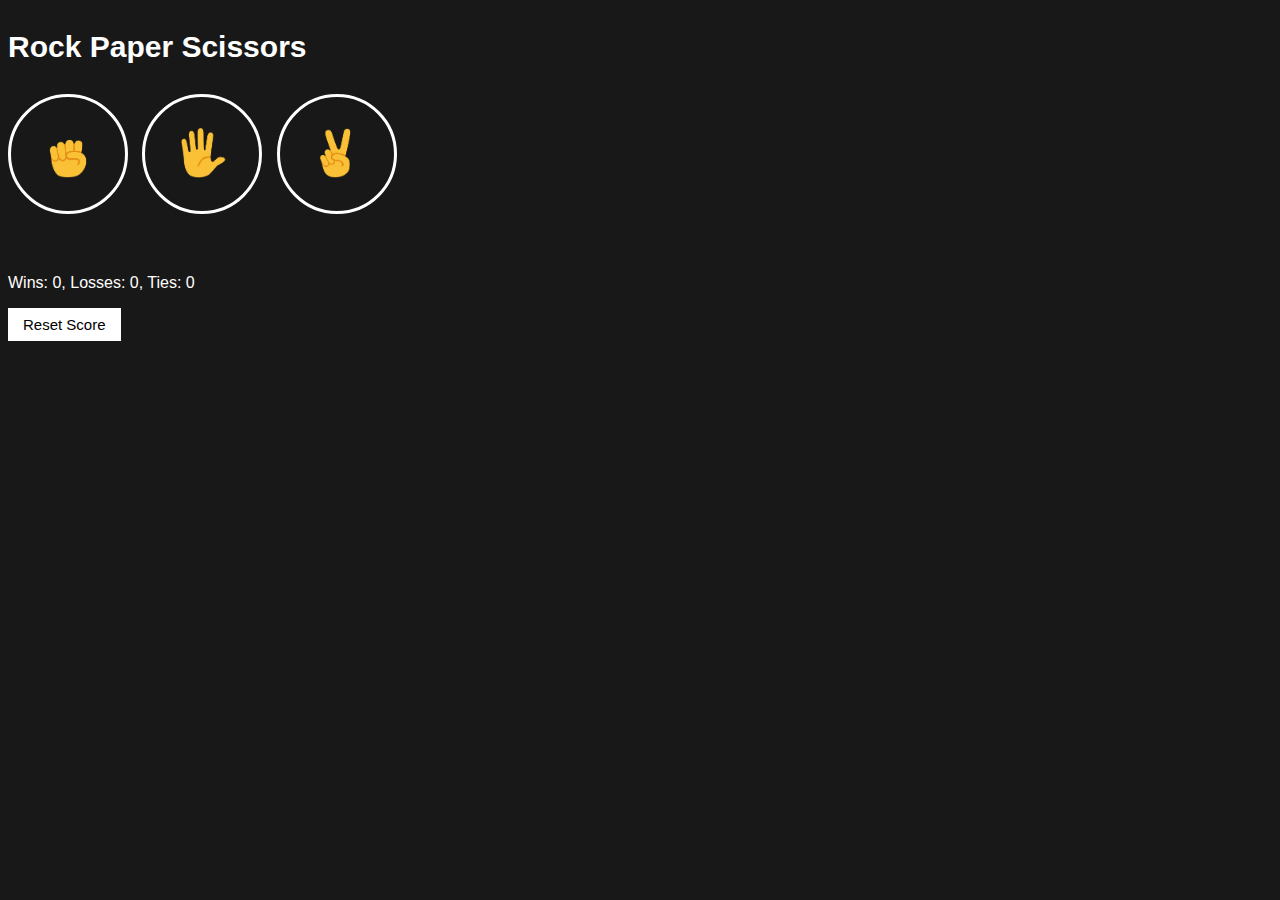
<file: index.html>
<!DOCTYPE html>


<html>
      <head>
        <title>Rock Paper Scissors</title>
        <link rel="stylesheet" href="styles/10-rock-paper-scissors.css">
      </head>
      
    <body>
     <p class="title">Rock Paper Scissors</p>
     
      <button onclick="
        playGame('rock');

      " class="move-button">
      <img src="images/rock-emoji.png" class="move-icon">
    </button>


      <button onclick="
        playGame('paper');
      " class="move-button">
      <img src="images/paper-emoji.png" class="move-icon">
    </button>

      <button onclick="
        playGame('scissors');    
      " class="move-button">
      <img src="images/scissors-emoji.png" class="move-icon">
    </button>

      <p class="js-result result"></p>
      <p class="js-moves">
 

      </p>
      <p class="js-score score">


      </p>
      

      <button onclick="
      score.wins = 0;
      score.losses = 0;
      score.ties = 0;
      localStorage.removeItem('score');//
      updateScoreElement();
      " class= "reset-score-button" >Reset Score</button>

     <script src="scripts/10-rock-paper-scissors.js"></script>
    </body>


</html>
</file>
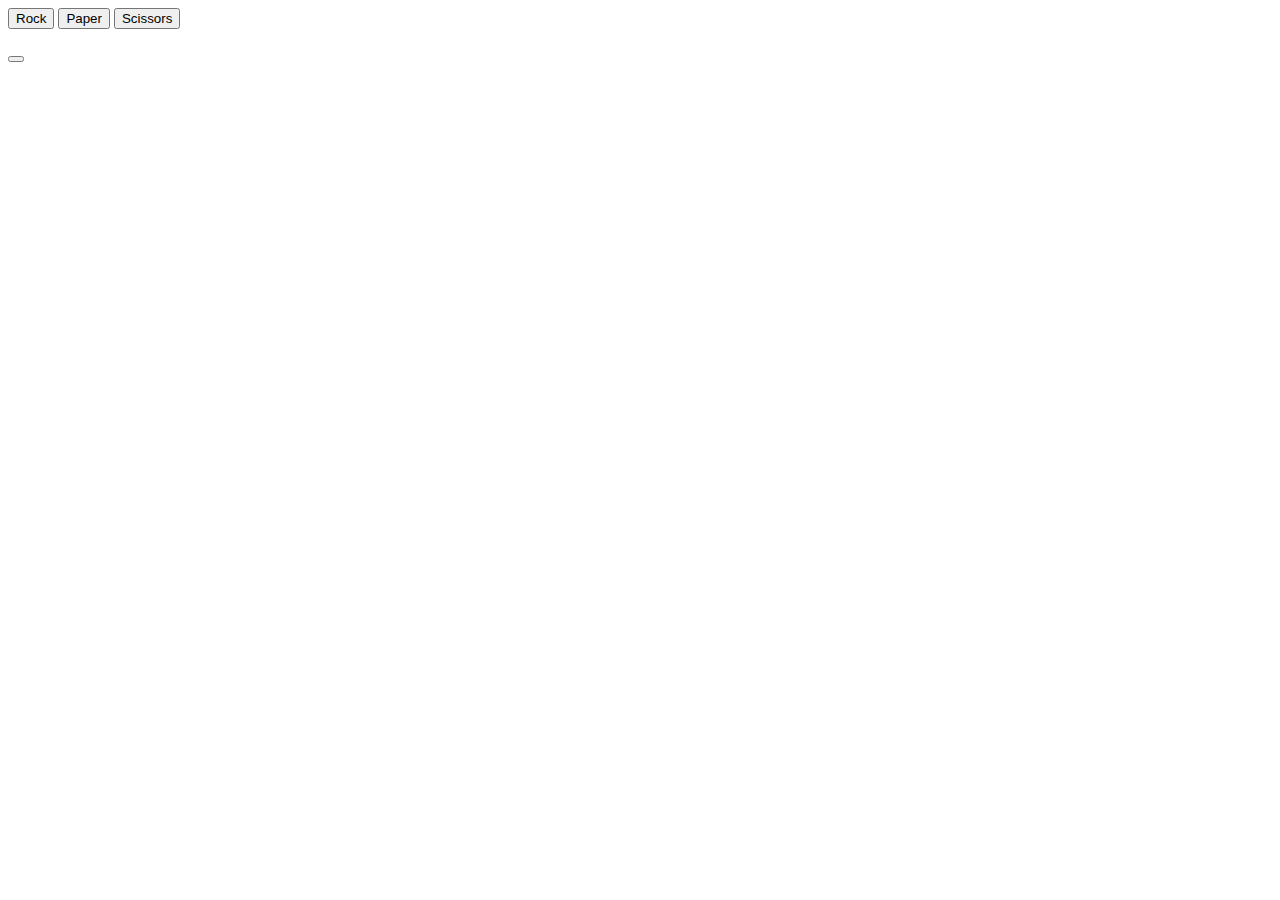
<file: rock-paper-scissors.html>
<!DOCTYPE html>

<html>
  <head>
  <title> Rock Paper Scissors</title>
  </head>
  <body>
    <button onclick="">Rock</button>
    <button onclick="">Paper</button>
    <button onclick="">Scissors</button>

    <p></p>
    <p></p>
    <p></p>

    <button onclick=""></button>
  </body>

  <script>
    function playGame(playerMove){
      const computerMove = pickComputerMove();

      let result='';

      if(playerMove === 'scissors') {
        if(computerMove === 'rock') {
          result ='You Lose.';
        } else if (computerMove === 'paper') {
          result ='You Win.';
        } else if(computerMove === 'scissors') {
          result ='Tie.';
        }
       }

       if(playerMove === 'paper') {
        if(computerMove === 'rock') {
          result ='You Win.';
        } else if (computerMove === 'paper') {
          result ='Tie.';
        } else if(computerMove === 'scissors') {
          result ='You Lose.';
        }
       }

       if(playerMove === 'rock') {
        if(computerMove === 'rock') {
          result ='Tie.';
        } else if (computerMove === 'paper') {
          result ='You Lose.';
        } else if(computerMove === 'scissors') {
          result ='You Win.';
        }
       }


       
    }

    function pickComputerMove() {
      const randomNumber = (math.random());

      let computerMove = '';

        if(randomNumber >= 0 && randomNumber < 1/3) {
          computerMove = 'rock';
        } else if(randomNumber >= 2/3 && randomNumber < 1) {
          computerMove = 'paper';
        } else if(randomNumber >= 2/3 && randomNumber < 1 ) {
          computerMove ='scissors';
        }

        return computerMove;
    }
  </script>



</html>
</file>
<file: styles/10-rock-paper-scissors.css>
body{
  background-color: rgb(25, 24, 24);
  color:white;
  font-family: Arial;

}
.title{
  font-size: 30px;
  font-weight: bold;

}
.move-icon{
  height: 50px;
}
.move-button{
  background-color: transparent;

  width: 120px;
  height: 120px;
  border: 3px solid white;
  padding: 15px;
  border-radius: 60px;
  margin-right: 10px;
  cursor: pointer;
}

.result{
  font-size: 25px;
  font-weight: bold;
  margin-top: 50px;
}
.score{
  margin-top: 60px;
}
.reset-score-button {
  background-color: white;
  border: none;
  font-size: 15px;
  padding: 8px 15px;
  cursor:pointer;
}
</file>
